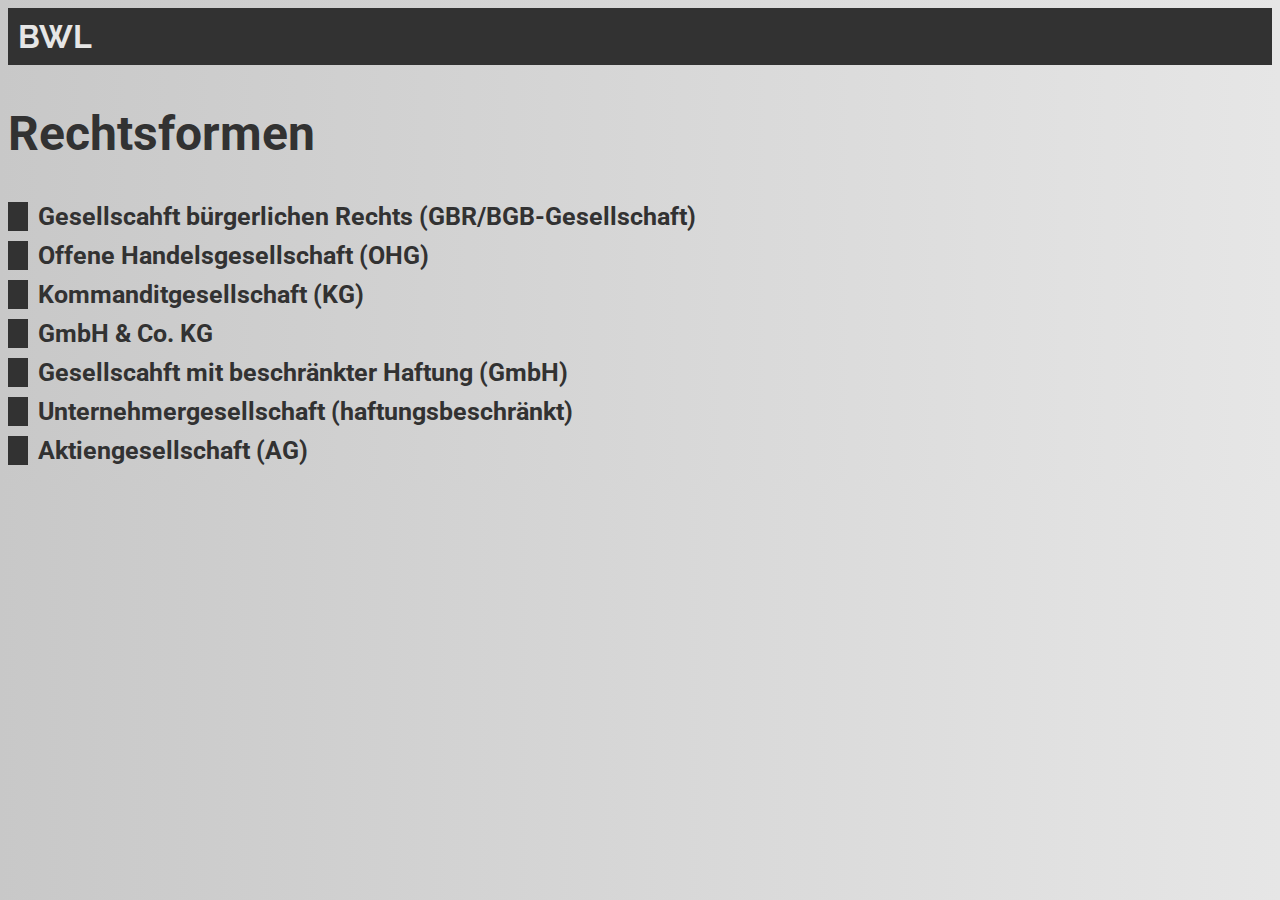
<file: index.html>
<!DOCTYPE html>
<html lang="en">
  <head>
    <meta charset="UTF-8" />
    <title>BWL</title>
    <link rel="preconnect" href="https://fonts.googleapis.com" />
    <link rel="preconnect" href="https://fonts.gstatic.com" crossorigin />
    <link
      href="https://fonts.googleapis.com/css2?family=Raleway:wght@600&family=Roboto&display=swap"
      rel="stylesheet"
    />
    <link rel="stylesheet" href="/shared.css" />
  </head>
  <body>
    <header>
      <h1><a href="/index.html">BWL</a></h1>
    </header>
    <main>
      <ul>
        <h2>Rechtsformen</h2>
        <a href="/gbrbgb.html"><li>Gesellscahft bürgerlichen Rechts (GBR/BGB-Gesellschaft)</li></a
        >
        <a href=""><li>Offene Handelsgesellschaft (OHG)</li></a>
        <a href=""><li>Kommanditgesellschaft (KG)</li></a>
        <a href=""><li>GmbH & Co. KG</li></a>
        <a href=""><li>Gesellscahft mit beschränkter Haftung (GmbH)</li></a>
        <a href=""><li>Unternehmergesellschaft (haftungsbeschränkt)</li></a>
        <a href=""><li>Aktiengesellschaft (AG)</li></a>
      </ul>
    </main>
  </body>
</html>
</file>
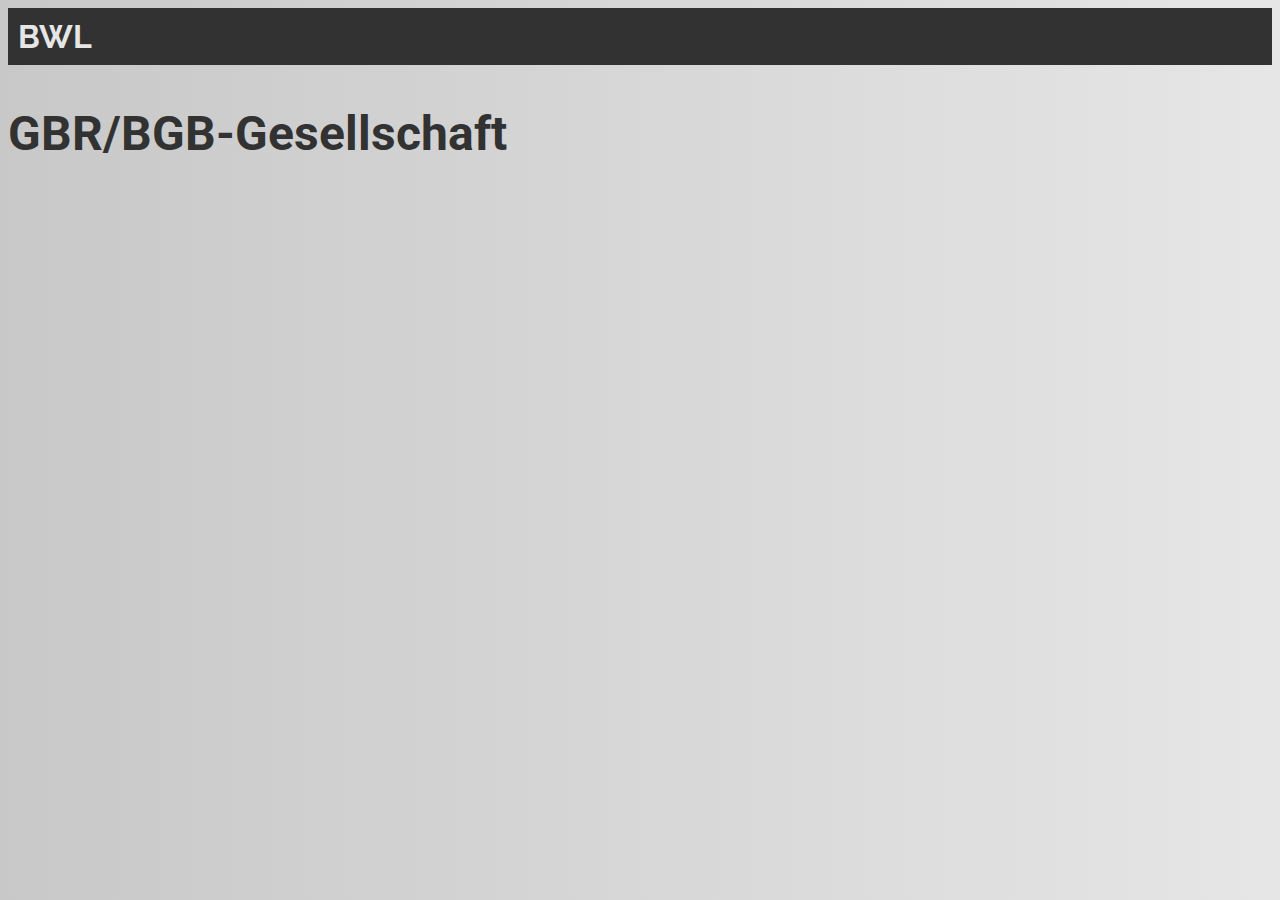
<file: gbrbgb.html>
<!DOCTYPE html>
<html lang="en">
  <head>
    <meta charset="UTF-8" />
    <title>GBR/BGB</title>
    <link rel="preconnect" href="https://fonts.googleapis.com" />
    <link rel="preconnect" href="https://fonts.gstatic.com" crossorigin />
    <link
      href="https://fonts.googleapis.com/css2?family=Raleway:wght@600&family=Roboto&display=swap"
      rel="stylesheet"
    />
    <link rel="stylesheet" href="shared.css" />
  </head>
  <body>
    <header>
      <h1><a href="/index.html">BWL</a></h1>
    </header>
    <main>
      <h2>GBR/BGB-Gesellschaft</h2>
    </main>
  </body>
</html>
</file>
<file: shared.css>
body {
  background: linear-gradient(270deg, rgb(230, 230, 230), rgb(200, 200, 200));
  color: rgb(50, 50, 50);
  font-family: 'Roboto', sans-serif;
}

header {
  background-color: rgb(50, 50, 50);
  color: rgb(230, 230, 230);
}

header h1 {
  padding: 10px;
  margin: 0px;
  font-family: 'Raleway', sans-serif;
}

h2 {
  font-size: 48px;
}

header a {
  text-decoration: none;
  color: rgb(230, 230, 230);
}

a {
  text-decoration: none;
  color: rgb(50, 50, 50);
}

ul {
  padding: 0;
  width: 800px;
}

li {
  list-style: none;
  margin: 10px 0;
  font-weight: bold;
  font-size: 25px;
  border-left: solid;
  border-width: 20px;
  padding-left: 10px;
}

li:hover {
  background-color: rgb(50, 50, 50);
  color: rgb(230, 230, 230);
  border-color: rgb(50, 50, 50);
}
</file>
